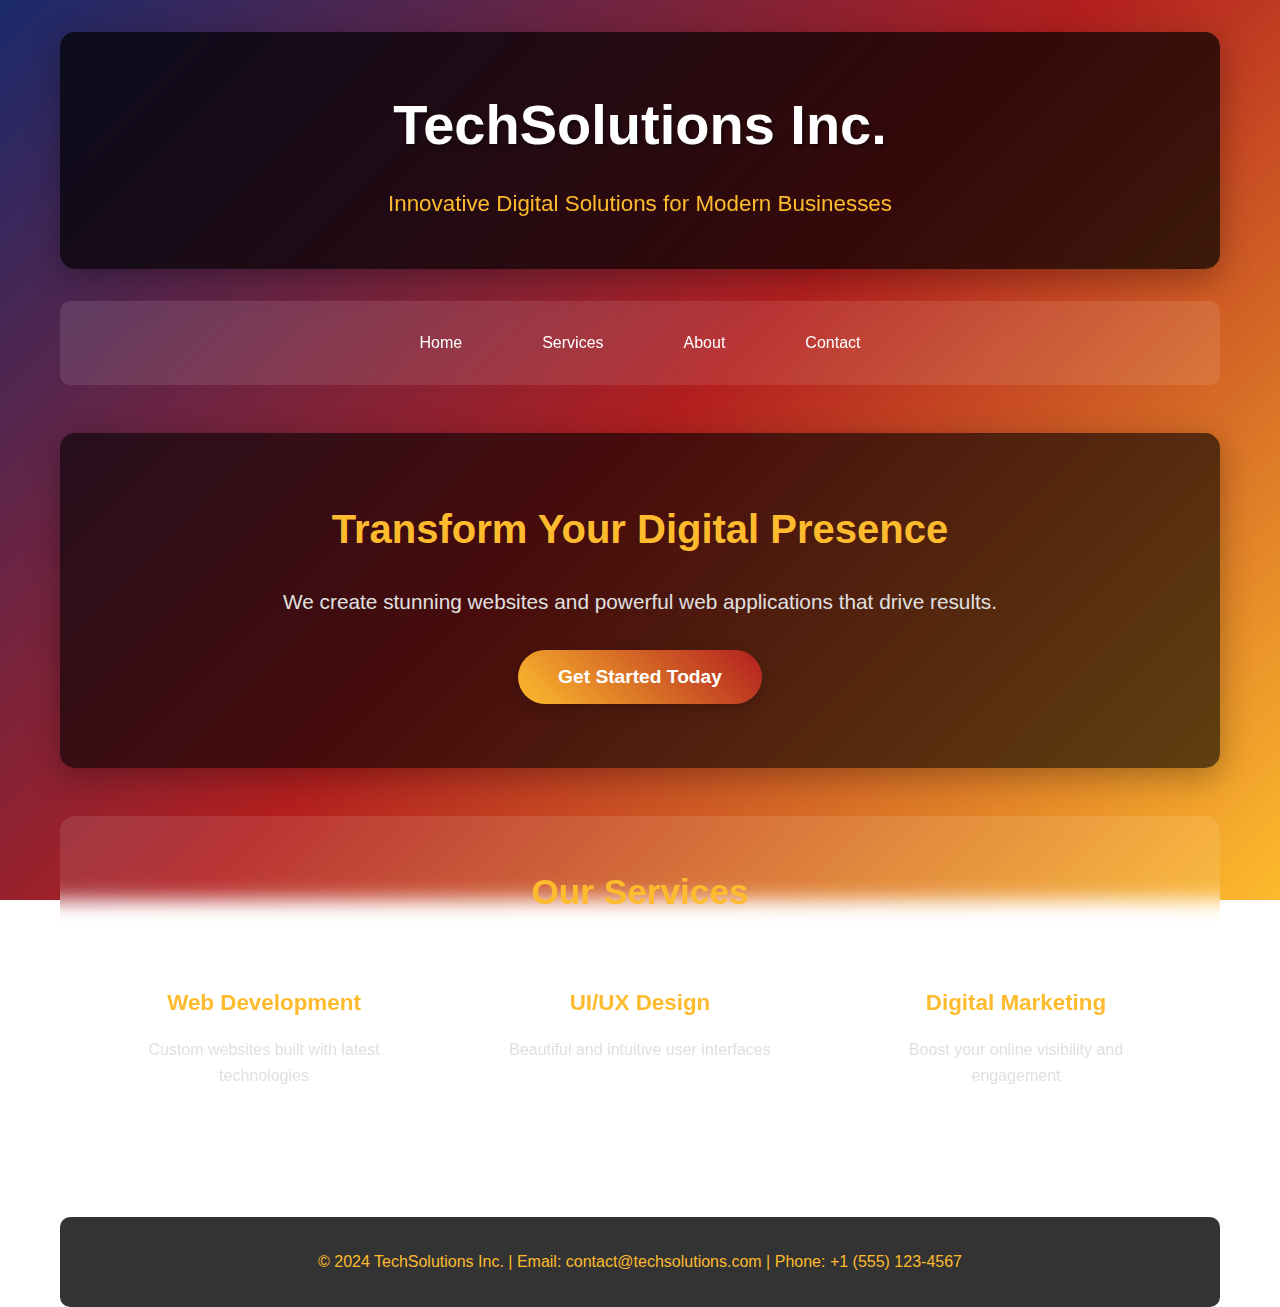
<file: Projects/index.html>
<!DOCTYPE html>
<html lang="en">
<head>
    <meta charset="UTF-8">
    <meta name="viewport" content="width=device-width, initial-scale=1.0">
    <title>TechSolutions Inc.</title>
    <link rel="stylesheet" href="style.css">
</head>
<body>
    <div class="container">
        <header class="header">
            <h1>TechSolutions Inc.</h1>
            <p class="tagline">Innovative Digital Solutions for Modern Businesses</p>
        </header>
        
        <nav class="navbar">
            <a href="#home">Home</a>
            <a href="#services">Services</a>
            <a href="#about">About</a>
            <a href="#contact">Contact</a>
        </nav>
        
        <main class="main-content">
            <section class="hero">
                <h2>Transform Your Digital Presence</h2>
                <p>We create stunning websites and powerful web applications that drive results.</p>
                <button class="cta-button">Get Started Today</button>
            </section>
            
            <section class="features">
                <h2>Our Services</h2>
                <div class="feature-grid">
                    <div class="feature-card">
                        <h3>Web Development</h3>
                        <p>Custom websites built with latest technologies</p>
                    </div>
                    <div class="feature-card">
                        <h3>UI/UX Design</h3>
                        <p>Beautiful and intuitive user interfaces</p>
                    </div>
                    <div class="feature-card">
                        <h3>Digital Marketing</h3>
                        <p>Boost your online visibility and engagement</p>
                    </div>
                </div>
            </section>
        </main>
        
        <footer class="footer">
            <p>&copy; 2024 TechSolutions Inc. | Email: contact@techsolutions.com | Phone: +1 (555) 123-4567</p>
        </footer>
    </div>
</body>
</html>
</file>
<file: Projects/style.css>
/* Global Styles */
* {
    margin: 0;
    padding: 0;
    box-sizing: border-box;
}

body {
    font-family: 'Arial', 'Helvetica', sans-serif;
    line-height: 1.6;
    background: linear-gradient(135deg, #1a2a6c, #b21f1f, #fdbb2d);
    background-attachment: fixed;
    color: #ffffff;
    min-height: 100vh;
}

.container {
    max-width: 1200px;
    margin: 0 auto;
    padding: 0 20px;
}

/* Header Styles */
.header {
    text-align: center;
    padding: 3rem 2rem;
    background: rgba(0, 0, 0, 0.7);
    margin: 2rem 0;
    border-radius: 15px;
    box-shadow: 0 8px 32px rgba(0, 0, 0, 0.3);
    backdrop-filter: blur(10px);
}

.header h1 {
    font-size: 3.5rem;
    margin-bottom: 1rem;
    color: #ffffff;
    text-shadow: 2px 2px 4px rgba(0, 0, 0, 0.5);
    font-weight: 700;
}

.tagline {
    font-size: 1.4rem;
    color: #fdbb2d;
    font-weight: 300;
}

/* Navigation */
.navbar {
    display: flex;
    justify-content: center;
    gap: 2rem;
    margin: 2rem 0;
    padding: 1rem;
    background: rgba(255, 255, 255, 0.1);
    border-radius: 10px;
    backdrop-filter: blur(10px);
}

.navbar a {
    color: #ffffff;
    text-decoration: none;
    padding: 0.8rem 1.5rem;
    border-radius: 5px;
    transition: all 0.3s ease;
    font-weight: 500;
}

.navbar a:hover {
    background: rgba(253, 187, 45, 0.8);
    color: #1a2a6c;
    transform: translateY(-2px);
}

/* Main Content */
.main-content {
    margin: 3rem 0;
}

.hero {
    text-align: center;
    padding: 4rem 2rem;
    background: rgba(0, 0, 0, 0.6);
    border-radius: 15px;
    margin-bottom: 3rem;
    box-shadow: 0 8px 32px rgba(0, 0, 0, 0.3);
}

.hero h2 {
    font-size: 2.5rem;
    margin-bottom: 1.5rem;
    color: #fdbb2d;
}

.hero p {
    font-size: 1.3rem;
    margin-bottom: 2rem;
    color: #e0e0e0;
}

.cta-button {
    background: linear-gradient(45deg, #fdbb2d, #b21f1f);
    color: white;
    border: none;
    padding: 1rem 2.5rem;
    font-size: 1.2rem;
    border-radius: 50px;
    cursor: pointer;
    transition: all 0.3s ease;
    font-weight: 600;
    box-shadow: 0 4px 15px rgba(0, 0, 0, 0.2);
}

.cta-button:hover {
    transform: translateY(-3px);
    box-shadow: 0 6px 20px rgba(0, 0, 0, 0.3);
    background: linear-gradient(45deg, #b21f1f, #fdbb2d);
}

/* Features Section */
.features {
    background: rgba(255, 255, 255, 0.1);
    padding: 3rem 2rem;
    border-radius: 15px;
    backdrop-filter: blur(10px);
}

.features h2 {
    text-align: center;
    font-size: 2.2rem;
    margin-bottom: 2rem;
    color: #fdbb2d;
}

.feature-grid {
    display: grid;
    grid-template-columns: repeat(auto-fit, minmax(300px, 1fr));
    gap: 2rem;
    margin-top: 2rem;
}

.feature-card {
    background: rgba(255, 255, 255, 0.15);
    padding: 2rem;
    border-radius: 10px;
    text-align: center;
    transition: all 0.3s ease;
    backdrop-filter: blur(5px);
    border: 1px solid rgba(255, 255, 255, 0.2);
}

.feature-card:hover {
    transform: translateY(-5px);
    background: rgba(255, 255, 255, 0.2);
    box-shadow: 0 10px 25px rgba(0, 0, 0, 0.2);
}

.feature-card h3 {
    color: #fdbb2d;
    margin-bottom: 1rem;
    font-size: 1.4rem;
}

.feature-card p {
    color: #e0e0e0;
    line-height: 1.6;
}

/* Footer */
.footer {
    text-align: center;
    padding: 2rem;
    background: rgba(0, 0, 0, 0.8);
    margin-top: 3rem;
    border-radius: 10px;
    color: #fdbb2d;
}

/* Responsive Design */
@media (max-width: 768px) {
    .header h1 {
        font-size: 2.5rem;
    }
    
    .navbar {
        flex-direction: column;
        gap: 1rem;
    }
    
    .hero h2 {
        font-size: 2rem;
    }
    
    .feature-grid {
        grid-template-columns: 1fr;
    }
    
    .container {
        padding: 0 15px;
    }
}
</file>
